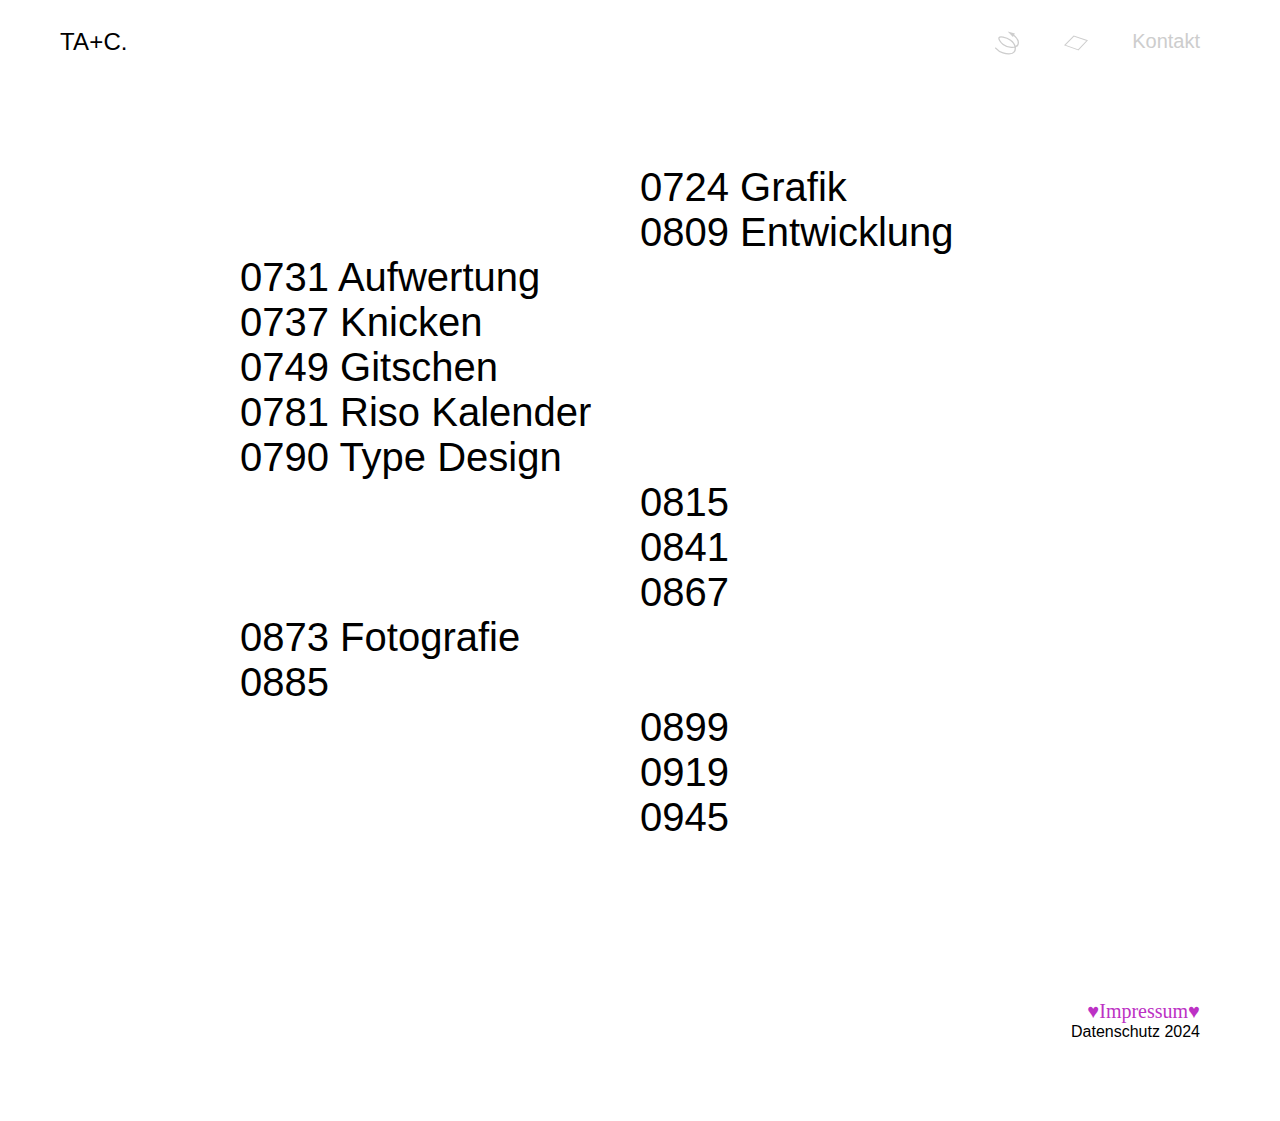
<file: index.html>
<!DOCTYPE html>
<html lang="en">
  <head>
    <meta charset="UTF-8" />
    <meta name="viewport" content="width=device-width, initial-scale=1.0" />
    <meta
      name="description"
      content="Portfolio showcasing graphic design work by Tiago Canha."
    />
    <meta
      name="keywords"
      content="graphic design, grafik, portfolio, tiago canha, ta+c, fotografie, gestaltung"
    />
    <meta name="author" content="Tiago Canha" />

    <title>TA+C</title>
    <link rel="icon" href="icons/dot.svg" />
    <link rel="stylesheet" href="styles.css" />
    <script src="typewriter-ani.js"></script>
  </head>
  <body>
    <!--Mein header mit navbar plus links-->
    <div id="header">
      <nav>
        <h1>
          <a
            href=""
            class="typewriter"
            data-period="2000"
            data-type='[ "TA+C./", "tigi.", "Grafik.", "tttttttttttttt." ]'
          >
            <span class="wrap"></span>
          </a>
        </h1>
        <ul>
          <li>
            <a href="index.html">
              <div class="icon-container">
                <svg
                  class="icons"
                  id="Ebene_1"
                  xmlns="http://www.w3.org/2000/svg"
                  viewBox="0 0 160.65 153.98"
                >
                  <path
                    class="cls-2"
                    d="m4.5,111.07c18.92,21.28,38.87,29.31,48.97,32.5,20.43,6.45,61.5,12.31,76.68-9.22,7.46-10.58,5.69-23.55,4.9-29.4-5.3-39.17-49.89-61.85-80.87-67.02-8.55-1.43-22.41-3.74-26.68,2.7-6.05,9.12,9.29,32.61,27.12,46.16,30.58,23.25,81.31,27.02,96.64,5.3,4.42-6.27,4.76-13.06,4.87-16.13.82-22.44-18.27-41.98-36.92-55.64"
                  />
                  <polygon
                    class="cls-1"
                    points="133.39 14.09 84.89 0 119.85 36.46 133.39 14.09"
                  />
                </svg>
                <span class="tooltip-text">Home</span>
              </div>
            </a>
          </li>
          <li>
            <a href="#">
              <div class="icon-container">
                <svg
                  class="icons"
                  id="Ebene_1"
                  xmlns="http://www.w3.org/2000/svg"
                  viewBox="0 0 213.15 132.66"
                >
                  <polygon
                    class="cls-2"
                    points="126.78 127.44 8.15 85.05 86.87 5.15 205.04 44.26 126.78 127.44"
                  />
                </svg>
                <span class="tooltip-text">Surface</span>
              </div>
            </a>
          </li>
          <li>
            <a href="kontakt.html">Kontakt</a>
          </li>
        </ul>
      </nav>
    </div>

    <!--Masonry grid für ein spezielles grid mit ausnahmen-->
    <section class="container">
      <div class="links-group">
        <a class="links-styling" href="#"><h1>0724 Grafik</h1></a>
        <a class="links-styling" href="#"><h1>0809 Entwicklung</h1></a>
      </div>

      <div class="links-group">
        <a class="links-styling" href="aufwertung.html"
          ><h1>0731 Aufwertung</h1></a
        >
        <a class="links-styling" href="knicken.html"><h1>0737 Knicken</h1></a>
        <a class="links-styling" href="gitschen.html"><h1>0749 Gitschen</h1></a>
        <a class="links-styling" href="#"><h1>0781 Riso Kalender</h1></a>
        <a class="links-styling" href="#"><h1>0790 Type Design</h1></a>
      </div>

      <div class="links-group">
        <a class="links-styling" href="#"><h1>0815</h1></a>
        <a class="links-styling" href="#"><h1>0841</h1></a>
        <a class="links-styling" href="#"><h1>0867</h1></a>
      </div>

      <div class="links-group">
        <a class="links-styling" href="image-grid.html"
          ><h1>0873 Fotografie</h1></a
        >
        <a class="links-styling" href="#"><h1>0885</h1></a>
      </div>

      <div class="links-group">
        <a class="links-styling" href="#"><h1>0899</h1></a>
        <a class="links-styling" href="#"><h1>0919</h1></a>
        <a class="links-styling" href="#"><h1>0945</h1></a>
      </div>
    </section>

    <footer>
      <a href="impressum.html" style="text-decoration: none"
        ><span
          style="
            font-family: 'Times New Roman', Times, serif;
            font-size: 20px;
            color: #bc31c4;
          "
          >♥︎Impressum♥︎</span
        ></a
      >
      <br />
      <a class="datenschutz" href="datenschutz.html" target="_blank"
        >Datenschutz 2024</a
      >
    </footer>
  </body>
</html>
</file>
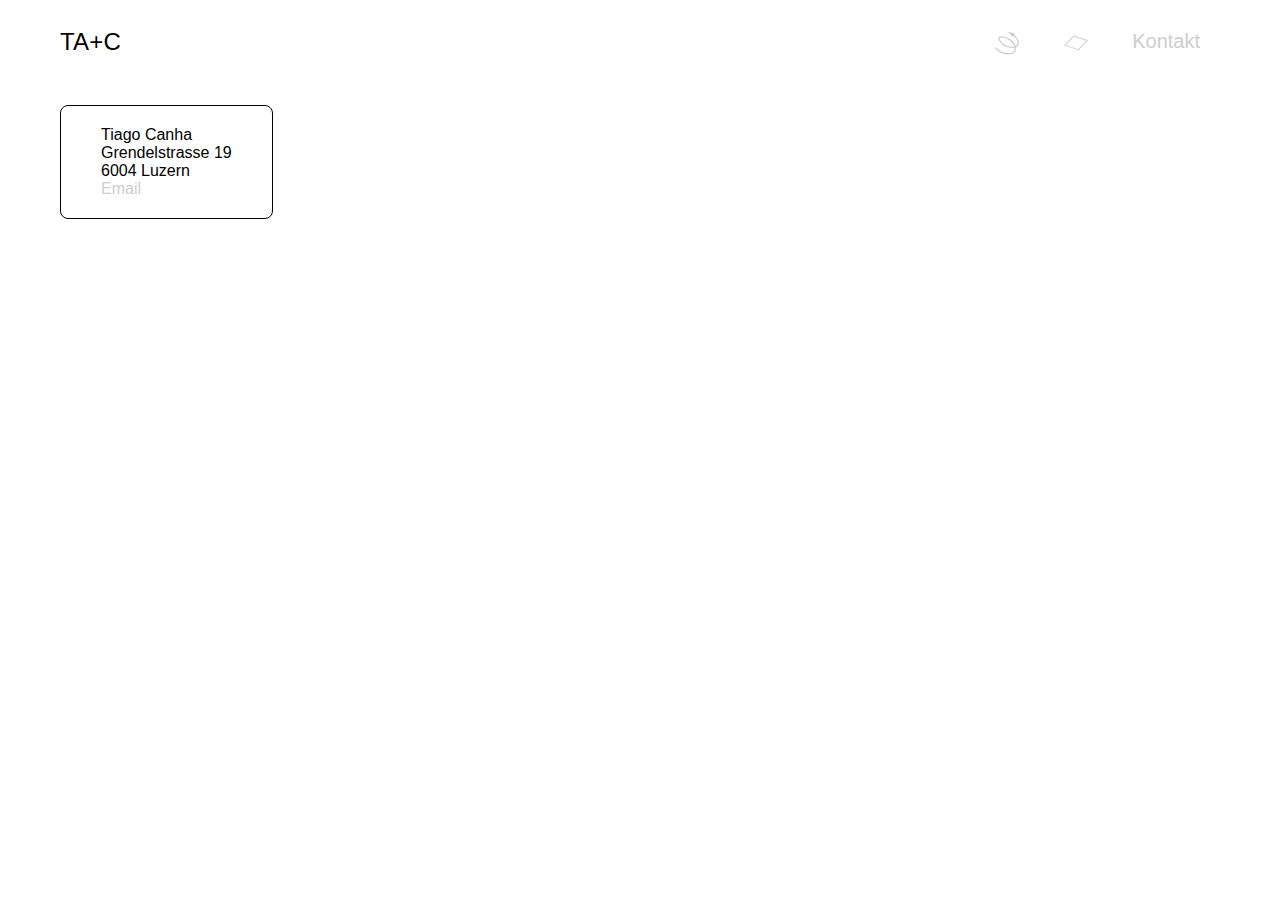
<file: impressum.html>
<!DOCTYPE html>
<html lang="en">
  <head>
    <meta charset="UTF-8" />
    <meta name="viewport" content="width=device-width, initial-scale=1.0" />
    <title>Impressum</title>
    <link rel="stylesheet" href="styles.css" />
    <script src="typewriter-ani.js"></script>
  </head>

  <body>
    <div id="header">
      <nav>
        <h1>
          <a
            href=""
            class="typewriter"
            data-period="2000"
            data-type='[ "TA+C./", "tigi.", "Grafik.", "tttttttttttttt." ]'
          >
            <span class="wrap"></span>
          </a>
        </h1>
        <ul>
          <li>
            <a href="index.html">
              <div class="icon-container">
                <svg
                  class="icons"
                  id="Ebene_1"
                  xmlns="http://www.w3.org/2000/svg"
                  viewBox="0 0 160.65 153.98"
                >
                  <path
                    class="cls-2"
                    d="m4.5,111.07c18.92,21.28,38.87,29.31,48.97,32.5,20.43,6.45,61.5,12.31,76.68-9.22,7.46-10.58,5.69-23.55,4.9-29.4-5.3-39.17-49.89-61.85-80.87-67.02-8.55-1.43-22.41-3.74-26.68,2.7-6.05,9.12,9.29,32.61,27.12,46.16,30.58,23.25,81.31,27.02,96.64,5.3,4.42-6.27,4.76-13.06,4.87-16.13.82-22.44-18.27-41.98-36.92-55.64"
                  />
                  <polygon
                    class="cls-1"
                    points="133.39 14.09 84.89 0 119.85 36.46 133.39 14.09"
                  />
                </svg>
                <span class="tooltip-text">Home</span>
              </div>
            </a>
          </li>
          <li>
            <a href="#">
              <div class="icon-container">
                <svg
                  class="icons"
                  id="Ebene_1"
                  xmlns="http://www.w3.org/2000/svg"
                  viewBox="0 0 213.15 132.66"
                >
                  <polygon
                    class="cls-2"
                    points="126.78 127.44 8.15 85.05 86.87 5.15 205.04 44.26 126.78 127.44"
                  />
                </svg>
                <span class="tooltip-text">Surface</span>
              </div>
            </a>
          </li>
          <li>
            <a href="kontakt.html">Kontakt</a>
          </li>
        </ul>
      </nav>
    </div>

    <div class="impressum">
      <p>Tiago Canha</p>
      <p>Grendelstrasse 19</p>
      <p>6004 Luzern</p>
      <a href="kontakt.html" style="text-decoration: none; color: #cdcdcd"
        >Email</a
      >
    </div>
  </body>
</html>
</file>
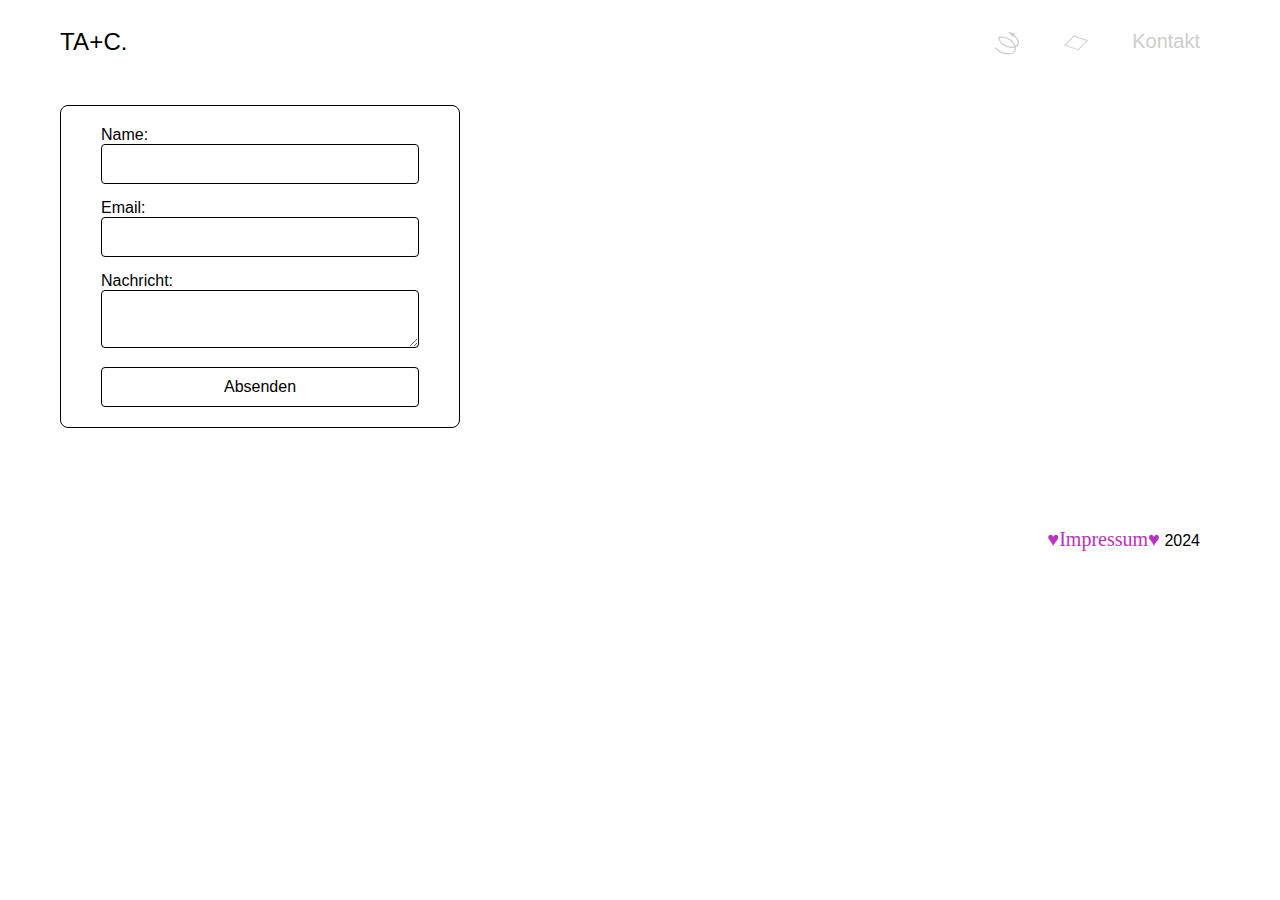
<file: kontakt.html>
<!DOCTYPE html>
<html lang="en">
  <head>
    <meta charset="UTF-8" />
    <meta name="viewport" content="width=device-width, initial-scale=1.0" />
    <title>TA+C</title>
    <link rel="icon" href="icons/dot.svg" />
    <link rel="stylesheet" href="styles.css" />
    <script src="typewriter-ani.js"></script>
    <script src="kontakt.js"></script>
  </head>

  <body>
    <div id="header">
      <nav>
        <h1>
          <a
            href=""
            class="typewriter"
            data-period="2000"
            data-type='[ "TA+C./", "tigi.", "Grafik.", "tttttttttttttt." ]'
          >
            <span class="wrap"></span>
          </a>
        </h1>
        <ul>
          <li>
            <a href="index.html">
              <div class="icon-container">
                <svg
                  class="icons"
                  id="Ebene_1"
                  xmlns="http://www.w3.org/2000/svg"
                  viewBox="0 0 160.65 153.98"
                >
                  <path
                    class="cls-2"
                    d="m4.5,111.07c18.92,21.28,38.87,29.31,48.97,32.5,20.43,6.45,61.5,12.31,76.68-9.22,7.46-10.58,5.69-23.55,4.9-29.4-5.3-39.17-49.89-61.85-80.87-67.02-8.55-1.43-22.41-3.74-26.68,2.7-6.05,9.12,9.29,32.61,27.12,46.16,30.58,23.25,81.31,27.02,96.64,5.3,4.42-6.27,4.76-13.06,4.87-16.13.82-22.44-18.27-41.98-36.92-55.64"
                  />
                  <polygon
                    class="cls-1"
                    points="133.39 14.09 84.89 0 119.85 36.46 133.39 14.09"
                  />
                </svg>
                <span class="tooltip-text">Home</span>
              </div>
            </a>
          </li>
          <li>
            <a href="#">
              <div class="icon-container">
                <svg
                  class="icons"
                  id="Ebene_1"
                  xmlns="http://www.w3.org/2000/svg"
                  viewBox="0 0 213.15 132.66"
                >
                  <polygon
                    class="cls-2"
                    points="126.78 127.44 8.15 85.05 86.87 5.15 205.04 44.26 126.78 127.44"
                  />
                </svg>
                <span class="tooltip-text">Surface</span>
              </div>
            </a>
          </li>
          <li>
            <a href="kontakt.html">Kontakt</a>
          </li>
        </ul>
      </nav>
    </div>

    <form method="post" id="contactForm" autocomplete="off">
      <label for="name">Name:</label>
      <input type="text" id="name" name="name" required />
      <label for="email">Email:</label>
      <input type="email" id="email" name="email" required />
      <label for="message">Nachricht:</label>
      <textarea id="message" name="nachricht" required></textarea>
      <button type="submit">Absenden</button>
    </form>

    <footer>
      <p>
        <a href="impressum.html" style="text-decoration: none"
          ><span
            style="
              font-family: 'Times New Roman', Times, serif;
              font-size: 20px;
              color: #bc31c4;
            "
            >♥︎Impressum♥︎</span
          ></a
        >
        2024
      </p>
    </footer>
  </body>
</html>
</file>
<file: styles.css>
* {
  margin: 0;
  padding: 0;
  font-family: "Helvetica", "Helvetica Neue", "Arial";
  font-weight: normal;
  box-sizing: border-box;
}

body {
  background-color: white;
  color: black;
}

h1 {
  font-size: 20px;
}

h2 {
  font-size: 13px;
}

#header {
  width: 100%;
  padding: 20px 60px;
}

footer {
  padding: 80px;
  text-align: right;
}

.datenschutz {
  text-decoration: none;
  color: black;
  transition: all 0.4s linear;
}

.datenschutz:hover {
  color: #cdcdcd;
}

form {
  font-size: 1em;
  max-width: 400px;
  width: 100%;
  margin: 20px 60px;
  padding: 20px 40px;
  border: 1px solid black;
  border-radius: 8px;
}

form label {
  display: block;
  color: black;
}

form input[type="text"],
form input[type="email"],
form textarea {
  width: 100%;
  padding: 10px;
  margin-bottom: 15px;
  border: 1px solid black;
  border-radius: 4px;
  font-size: 1em;
  color: black;
}

form button {
  width: 100%;
  color: black;
  padding: 10px;
  border: 1px solid black;
  border-radius: 4px;
  font-size: 1em;
  background-color: white;
  cursor: pointer;
  transition: background-color 0.3s ease;
}

form button:hover {
  background-color: black;
  color: white;
}

.impressum {
  display: inline-block;
  margin: 20px 60px;
  font-size: 1em;
  padding: 20px 40px;
  border: 1px solid black;
  border-radius: 8px;
}

nav {
  display: flex;
  align-items: center;
  justify-content: space-between;
  flex-wrap: wrap;
}

nav ul li {
  display: inline-block;
  list-style: none;
  margin: 10px 20px;
}

nav ul li a {
  color: #cdcdcd;
  font-size: 20px;
  text-decoration: none;
  transition: all 0.4s linear;
  position: relative;
}

nav ul li a:hover {
  color: black;
  fill: black;
  stroke: black;
}

.icons {
  width: 24px;
  height: 24px;
  fill: currentColor;
  vertical-align: middle;
}

.icon-container {
  position: relative;
  display: inline-block;
}

.tooltip-text {
  visibility: hidden;
  width: 100px;
  color: #000;
  text-align: center;
  border-radius: 5px;
  padding: 5px 0;
  position: absolute;
  bottom: -25px;
  left: 50%;
  transform: translateX(-50%);
  z-index: 1;
  opacity: 0;
  transition: all 0.4s;
  font-size: 14px;
}

.icon-container:hover .tooltip-text {
  visibility: visible;
  opacity: 1;
}

/*svg icons styling*/
.cls-1 {
  fill: #cdcdcd;
  transition: all 0.4s linear;
}

.cls-2 {
  fill: none;
  stroke: #cdcdcd;
  stroke-linecap: round;
  stroke-miterlimit: 10;
  stroke-width: 9px;
  transition: all 0.4s linear;
}

nav ul li a:hover .cls-1 {
  fill: black;
}

nav ul li a:hover .cls-2 {
  stroke: black;
}

.container {
  display: grid;
  grid-template-columns: 1fr 1fr;
  grid-auto-flow: row;
  max-width: 960px;
  margin: 0 auto;
  padding: 80px;
}

.links-group:nth-child(odd) {
  /*group 1, 3, 5 affected, they start in the column line 2 - 3*/
  grid-column: 2 / 3;
  grid-row: auto;
}

.links-group:nth-child(even) {
  /*group 2, 4 affected, they start in the column line 1 - 2*/
  grid-column: 1 / 2;
  grid-row: auto;
}

/*links-group aufgeteilt in 5 rows um ein spezielles Grid zu erstellen*/
.links-group:nth-child(1) {
  grid-row: 1;
}
.links-group:nth-child(2) {
  grid-row: 2;
}
.links-group:nth-child(3) {
  grid-row: 3;
}
.links-group:nth-child(4) {
  grid-row: 4;
}
.links-group:nth-child(5) {
  grid-row: 5;
}

.links-styling {
  color: black;
  transition: color 0.1s ease;
  text-decoration: none;
}

.links-styling h1 {
  font-size: 40px;
  font-weight: lighter;
}

.links-styling:hover {
  color: #cdcdcd;
}

.typewriter {
  font-family: "Helvetica", "Helvetica Neue", "Arial";
  font-size: 24px;
  font-weight: lighter;
  letter-spacing: 0.01rem;
  text-align: center;
  overflow: hidden;
  color: black;
  text-decoration: none;
}

/* typwriter effekt (alte version ohne js, habe ich später ersetzt)
.typed-out {
  font-family: "Helvetica", "Helvetica Neue", "Arial";
  font-size: 24px;
  font-weight: lighter;
  letter-spacing: 0.01rem;
  overflow: hidden;
  border-right: 2px solid black;
  width: 0;
  white-space: nowrap;
  animation: typing 1s steps(5, end) forwards, blink 1s infinite;
}

@keyframes typing {
  0% {
    width: 0;
    color: black;
  }
  100% {
    width: 100%;
  }
}

@keyframes blink {
  from {
    border-color: transparent;
  }
  to {
    border-color: black;
  }
}
*/
</file>
